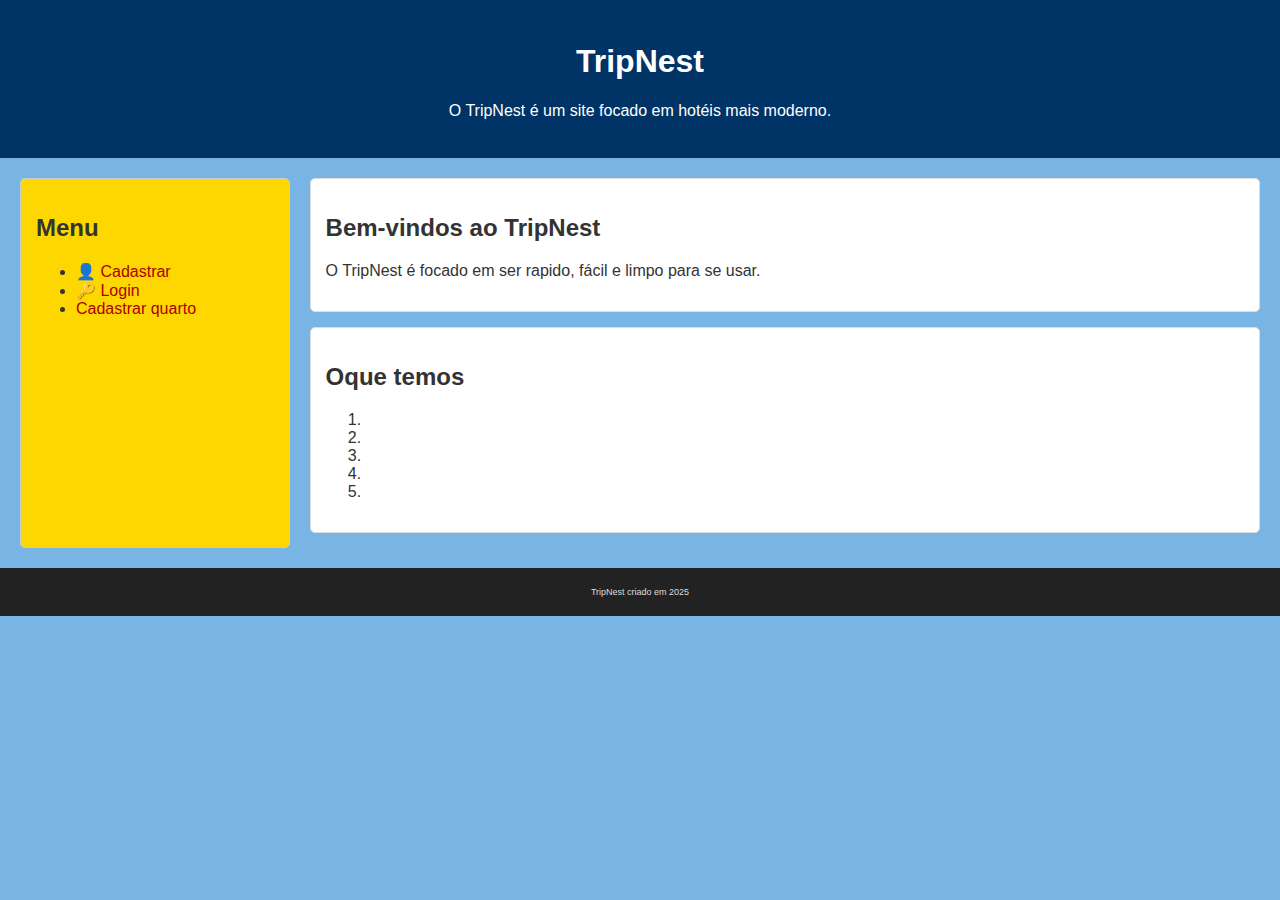
<file: web/index.html>
<!DOCTYPE html>
<html lang="pt-br">
    <head>
        <meta charset="UTF-8">
        <meta name="viewport" content="width=devic-width, initial-scale=1.0">
        <title>Meu site test</title>
        <link rel="stylesheet" href="styles.css">


    </head>
    <body>
        <header> 
            <h1>TripNest</h1>
            <p>O TripNest é um site focado em hotéis mais moderno.</p>
        </header>
        <div class="container">
            <aside>
                <h2>Menu</h2>
                <ul>

                    
                    <li><a href="cadastro_hospede.html"> 👤 Cadastrar</a></li>
                    <li><a href="login.html"> 🔑 Login</a></li>
                    <li><a href="cadastroVendedor.html">Cadastrar quarto</a></li>

                </ul>
            </aside>
            <main>
                <section>
                    <h2>Bem-vindos ao TripNest</h2>
                    <p>O TripNest é focado em ser rapido, fácil e limpo para se usar.</p>
                </section>
                <section>
                    <h2>Oque temos</h2>
                    <ol>
                        <li></li>
                        <li></li>
                        <li></li>
                        <li></li>
                        <li></li>
                    </ol>
                </section>
              
             

            </main>
        </div>
        <footer>
            <p>TripNest criado em 2025</p>
        </footer>
    </body>
</html>
</file>
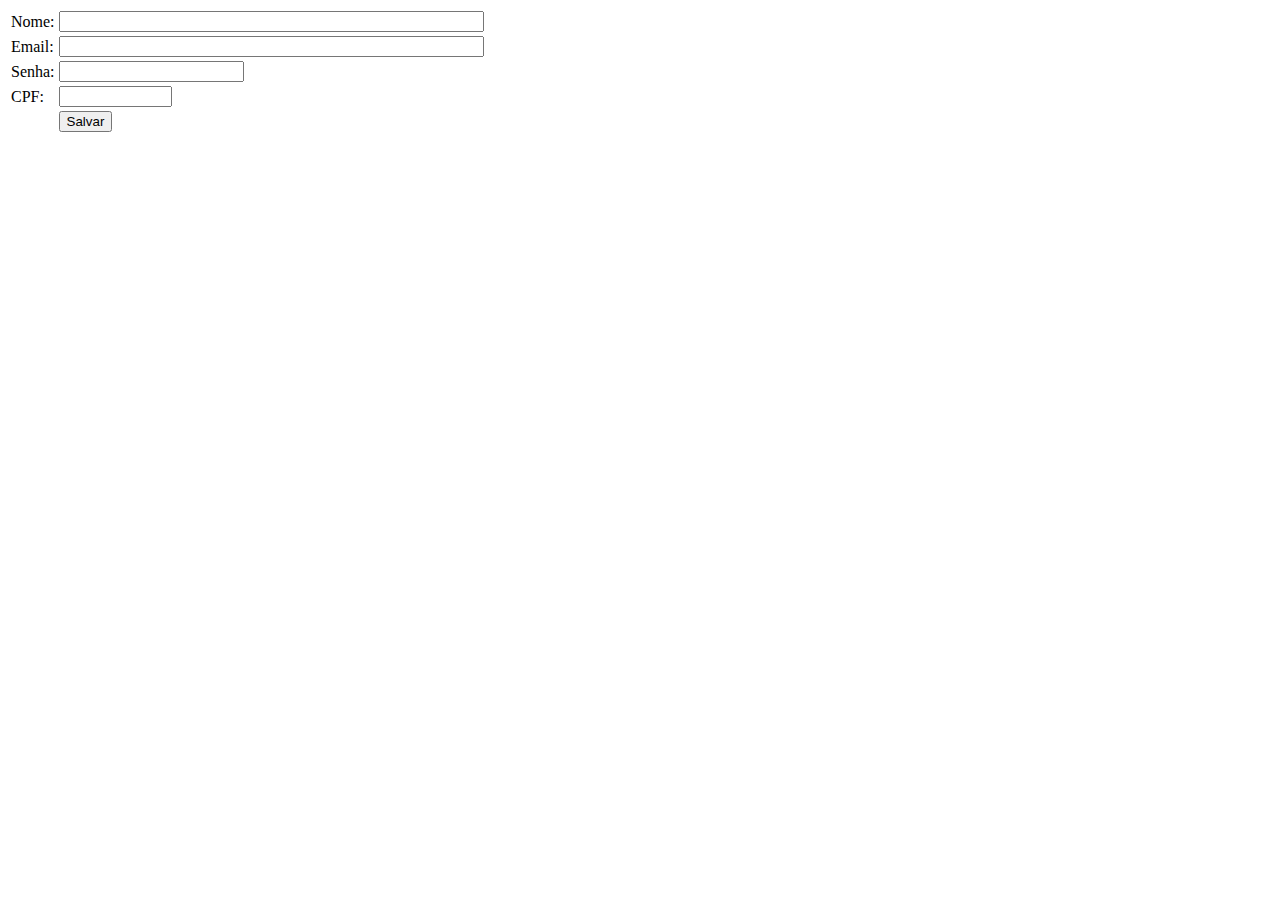
<file: web/cadastrar.html>
<!DOCTYPE html>
<html>
    <head>
        <title>TODO supply a title</title>
        <meta charset="UTF-8">
        <meta name="viewport" content="width=device-width, initial-scale=1.0">
        <link href="tableStyles.css" rel="stylesheet" type="text/css"/>
    </head>
    <body>
        <form method="post" action="salvar.jsp">
            <table>
                <tr>
                    <td><label for="nome">Nome: </label></td>
                    <td><input type="text" name="nome" id="nome" size="50" maxlength="50"></td>
                </tr>
                <tr>
                    <td><label for="email">Email: </label></td>
                    <td><input type="text" name="email" id="email" size="50" maxlength="50"></td>
                </tr>
                 <tr>
                    <td><label for="senha">Senha: </label></td>
                    <td><input type="password" name="senha" id="senha" size="20" maxlength="20"></td>
                </tr>
                <tr>
                    <td><label for="cpf">CPF: </label></td>
                    <td><input type="text" name="cpf" id="cpf" size="11" maxlength="11"></td>
                </tr>
                <tr>
                    <td></td>
                    <td><input type="submit" value="Salvar"></td>
                </tr>
            </table>
        </form>
    </body>
</html>
</file>
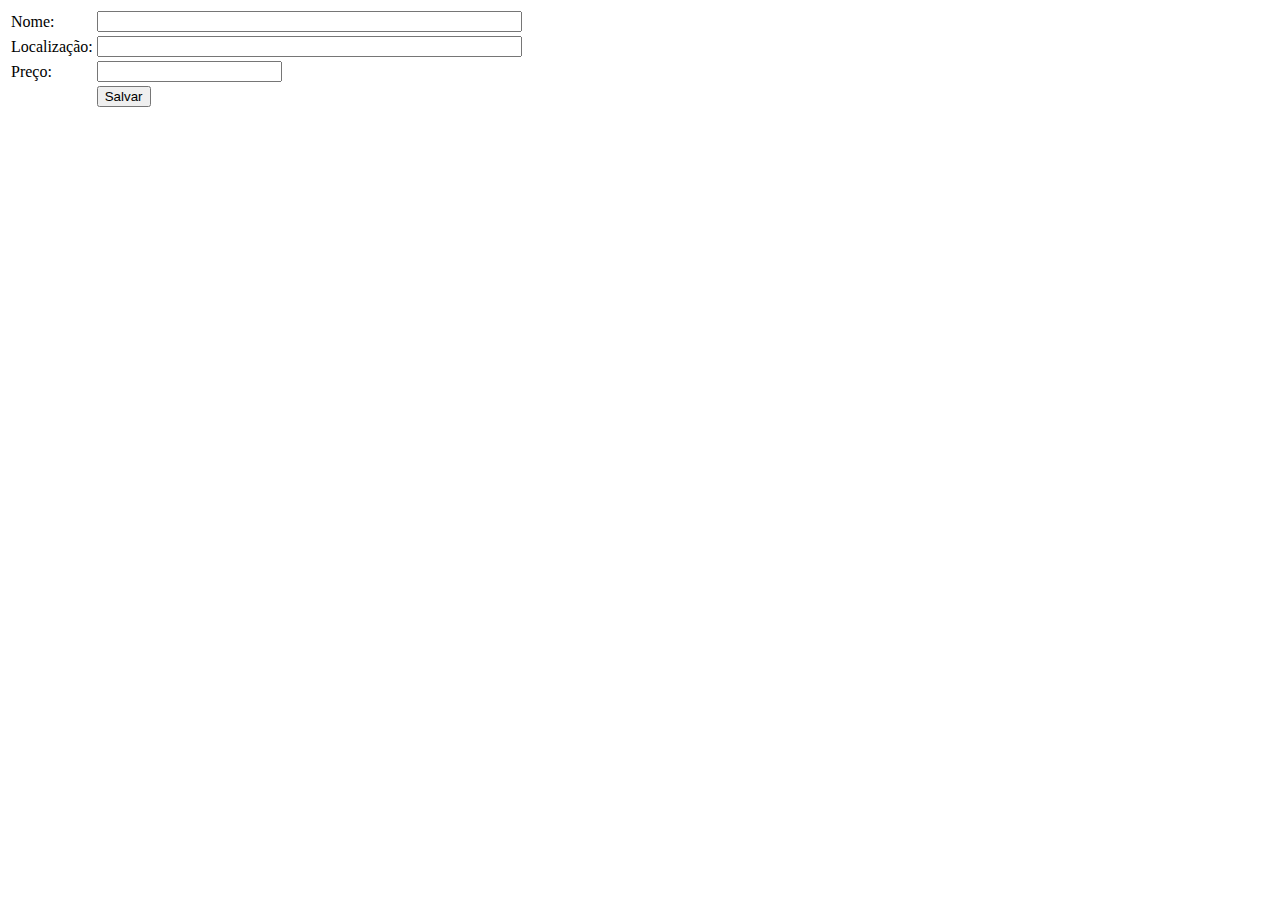
<file: web/cadastrar_produto.html>
<!DOCTYPE html>
<html lang="pt-BR">
    <head>
        <title>TODO supply a title</title>
        <meta charset="UTF-8">
        <meta name="viewport" content="width=device-width, initial-scale=1.0">
        <link href="tableStyles.css" rel="stylesheet" type="text/css"/>
    </head>
    <body>
        <form method="post" action="salvar_produto.jsp">
            <table>
                <tr>
                    <td><label for="nome">Nome: </label></td>
                    <td><input type="text" name="nome" id="nome" size="50" maxlength="50"></td>
                </tr>
                <tr>
                    <td><label for="localização">Localização: </label></td>
                    <td><input type="text" name="localização" id="localização" size="50" maxlength="50"></td>
                </tr>
                <tr>
                    <td><label for="preco">Preço: </label></td>
                    <td><input type="number" step="0.01" name="preco" id="preco"></td>
                </tr>
                <tr>
                    <td></td>
                    <td><input type="submit" value="Salvar"></td>
                </tr>
            </table>
        </form>
    </body>
</html>
</file>
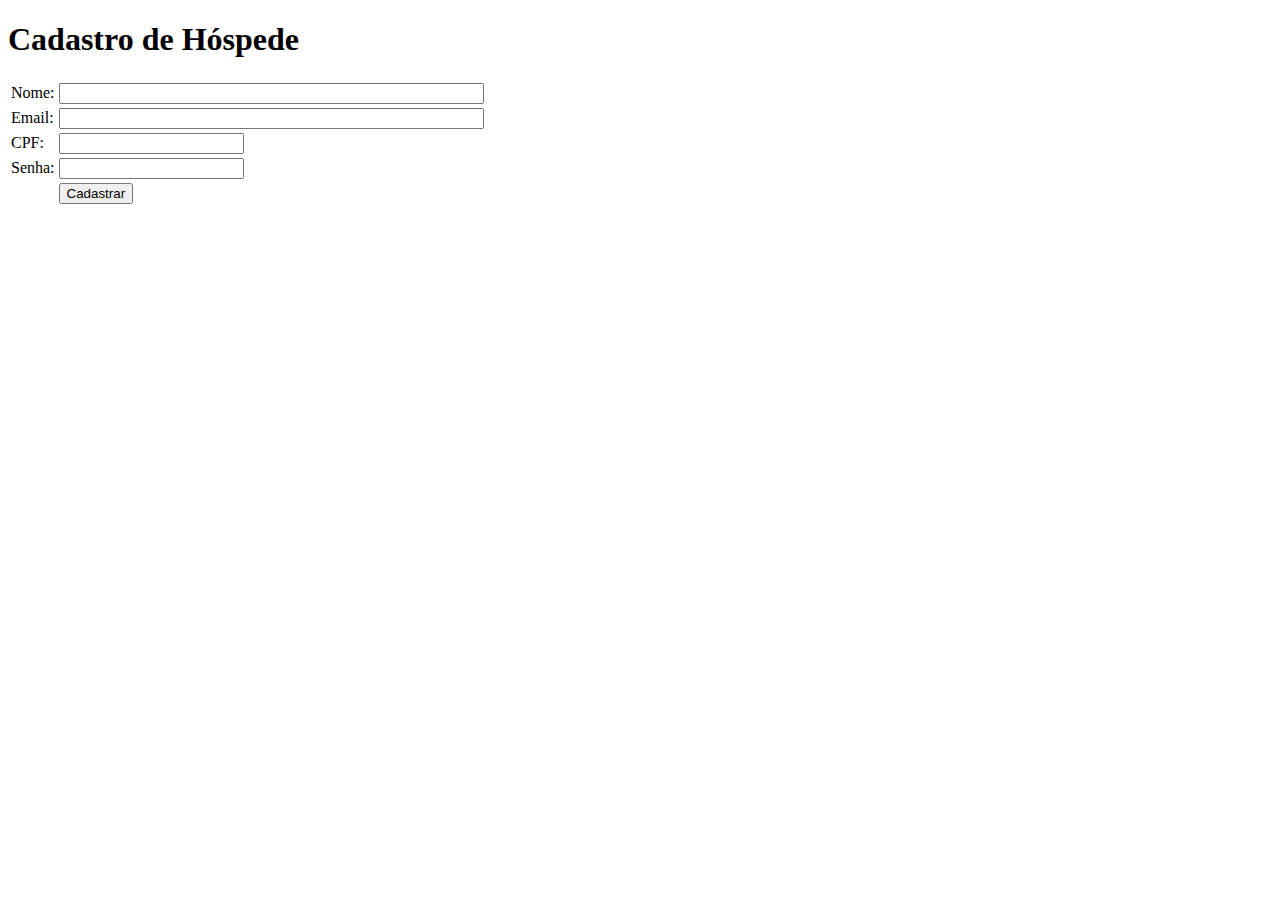
<file: web/cadastro_hospede.html>
<!DOCTYPE html>
<html lang="pt-BR">
<head>
    <title>Cadastro de Hóspede</title>
    <meta charset="UTF-8">
    <meta name="viewport" content="width=device-width, initial-scale=1.0">
    <link href="tableStyles.css" rel="stylesheet" type="text/css"/>
</head>
<body>
    <h1>Cadastro de Hóspede</h1>

    <form method="post" action="salvar_hospede.jsp">
        <table>
            <tr>
                <td><label for="nome">Nome:</label></td>
                <td><input type="text" name="nome" id="nome" size="50" maxlength="50" required></td>
            </tr>
            <tr>
                <td><label for="email_comprador">Email:</label></td>
                <td><input type="email" name="email_comprador" id="email_comprador" size="50" maxlength="50" required></td>
            </tr>
            <tr>
                <td><label for="cpf">CPF:</label></td>
                <td><input type="text" name="cpf" id="cpf" maxlength="14" required></td>
            </tr>
            <tr>
                <td><label for="senha">Senha:</label></td>
                <td><input type="password" name="senha" id="senha" required></td>
            </tr>
            <tr>
                <td></td>
                <td><input type="submit" value="Cadastrar"></td>
            </tr>
        </table>
    </form>
</body>
</html>
</file>
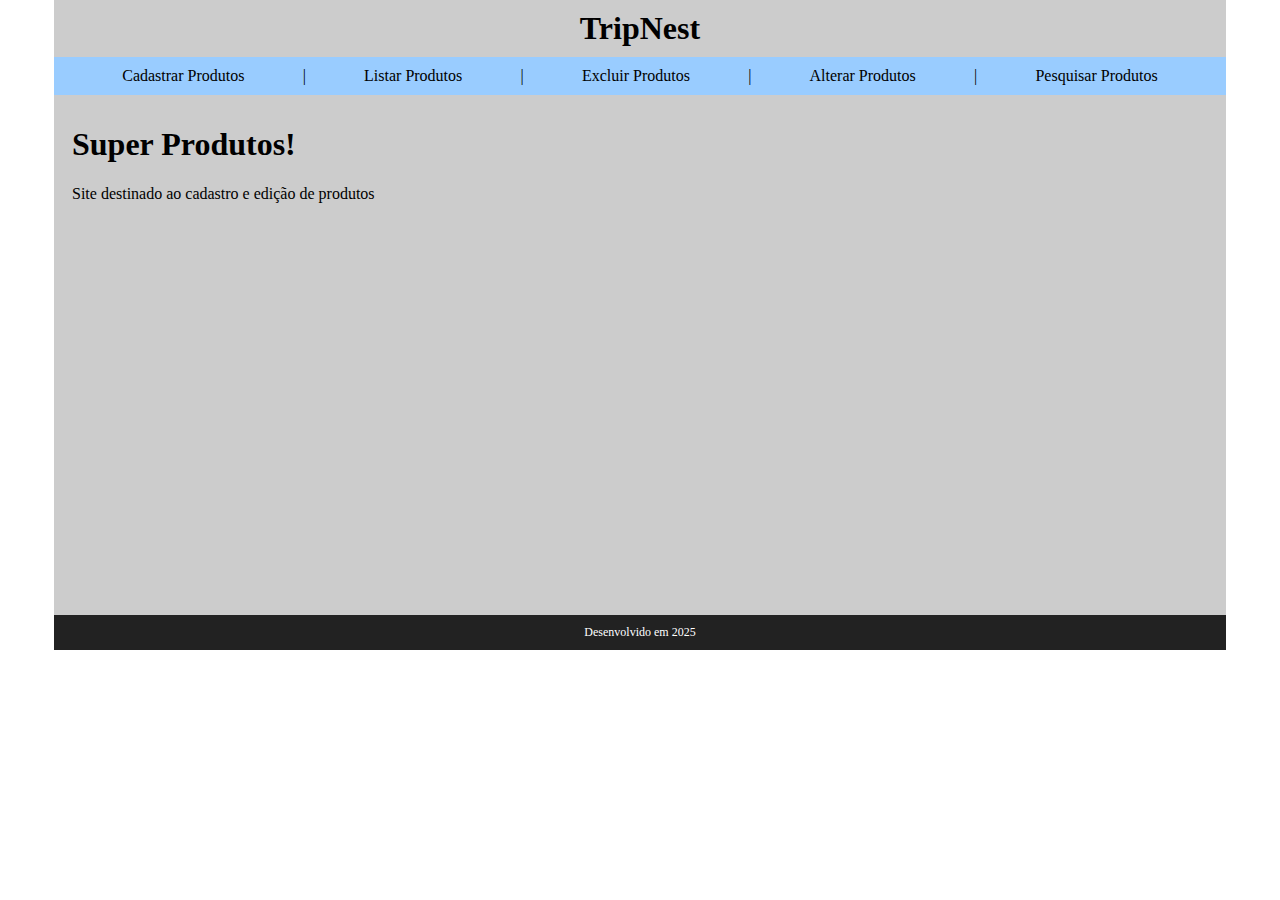
<file: web/cadastro_inicio.html>
<!DOCTYPE html>
<html lang="pt-BR">
    <head>
        <title>App para cadastro de produtos</title>
        <meta charset="UTF-8">
        <meta name="viewport" content="width=device-width, initial-scale=1.0">
        <link href="Styles_cadastro.css" rel="stylesheet" type="text/css"/>
    </head>
    <body>
        <header>
            <a href="inicio2.html" target="conteudo">
                <h1>TripNest</h1>
            </a>
        </header>
        <nav>
            <a href="cadastrar_produto.html" target="conteudo">Cadastrar Produtos</a> | 
            <a href="listar_produtos.jsp" target="conteudo">Listar Produtos</a> | 
            <a href="excluir_produto.html" target="conteudo">Excluir Produtos</a> | 
            <a href="carregar_produto.html" target="conteudo">Alterar Produtos</a> | 
            <a href="pesquisar_produto.html" target="conteudo">Pesquisar Produtos</a>
        </nav>
        <main>
            <iframe src="inicio2.html" name="conteudo"></iframe>
        </main>
        <footer>
            <p>Desenvolvido em 2025</p>
        </footer>
    </body>
</html>
</file>
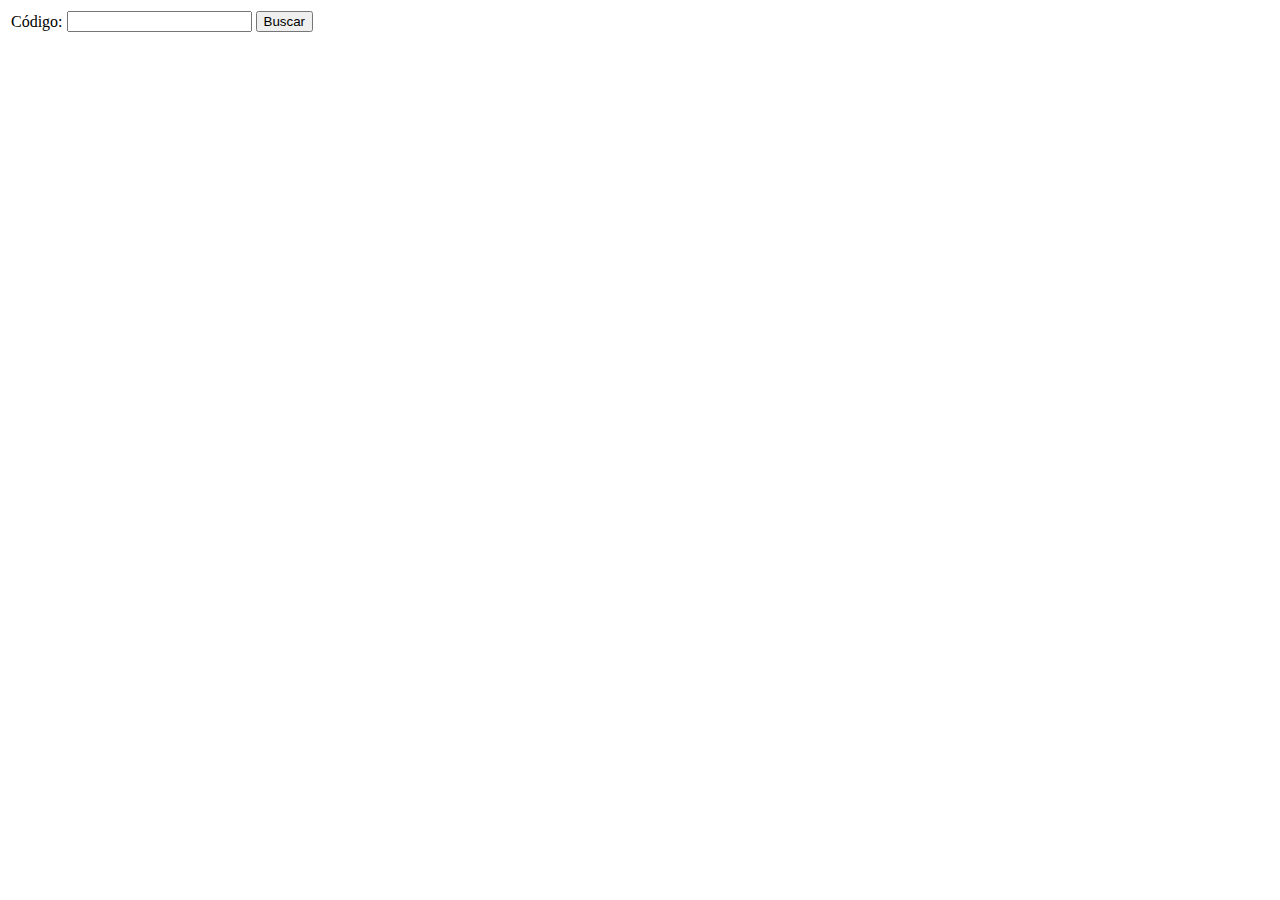
<file: web/carregar_produto.html>
<!DOCTYPE html>
<html>
    <head>
        <title>TODO supply a title</title>
        <meta charset="UTF-8">
        <meta name="viewport" content="width=device-width, initial-scale=1.0">
    </head>
    <body>
        <form method="get" action="alterar_produtos.jsp">
            <table>
                <tr>
                    <td><label for="codigo">Código: </label></td>
                    <td><input id="codigo" type="number" name="codigo" required></td>
                    <td><input type="submit" value="Buscar"></td>
                </tr>
            </table>
        </form>
    </body>
</html>
</file>
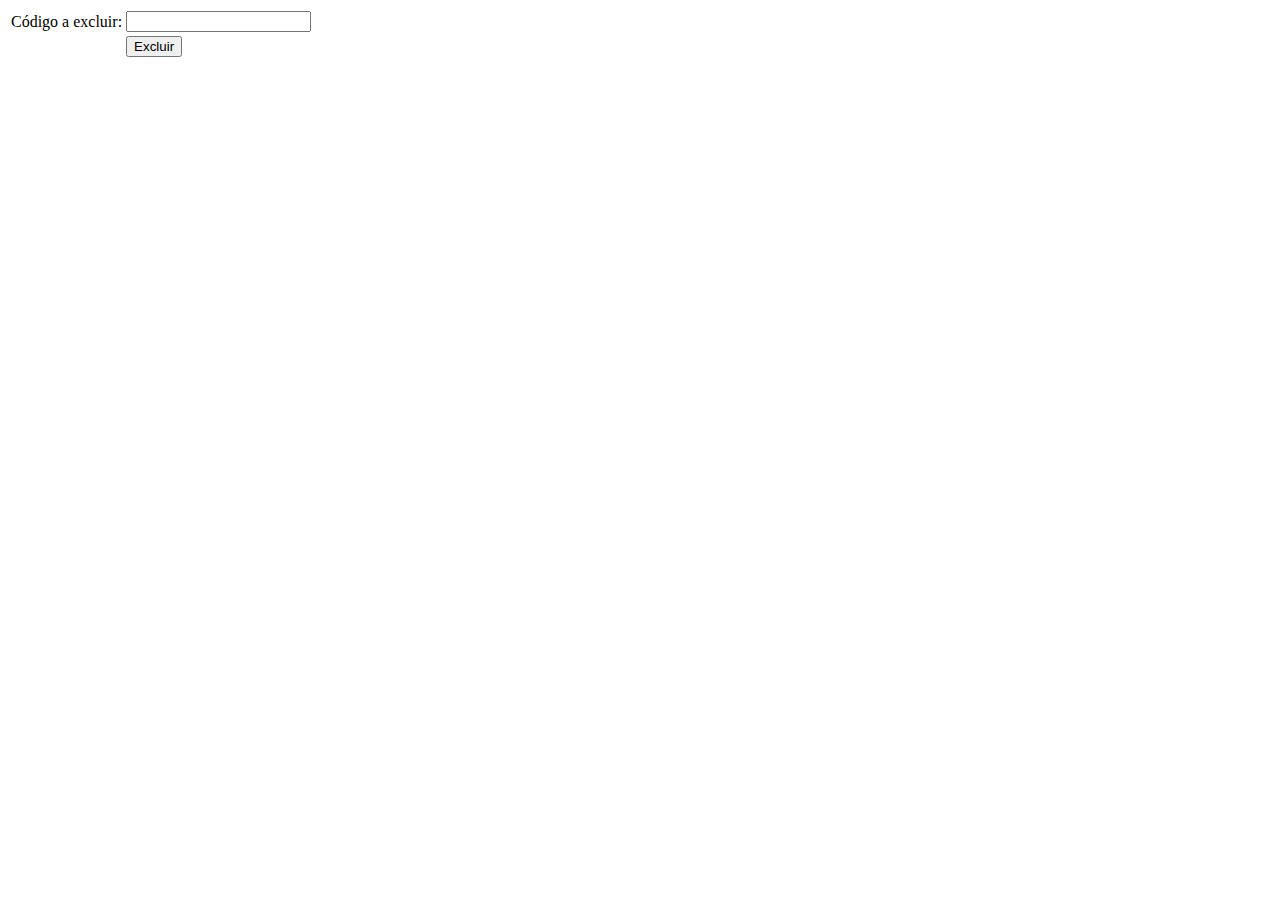
<file: web/excluir_produto.html>
<!DOCTYPE html>
<html>
    <head>
        <title>TODO supply a title</title>
        <meta charset="UTF-8">
        <meta name="viewport" content="width=device-width, initial-scale=1.0">
    </head>
    <body>
        <form method="get" action="excluir_produto.jsp">
            <table>
                <tr>
                    <td><label for="codigo">Código a excluir: </label></td>
                    <td><input id="codigo" type="number" name="codigo" required></td>
                </tr>
                <tr>
                    <td></td>
                    <td><input type="submit" value="Excluir"></td>
                </tr>
            </table>
        </form>
    </body>
</html>
</file>
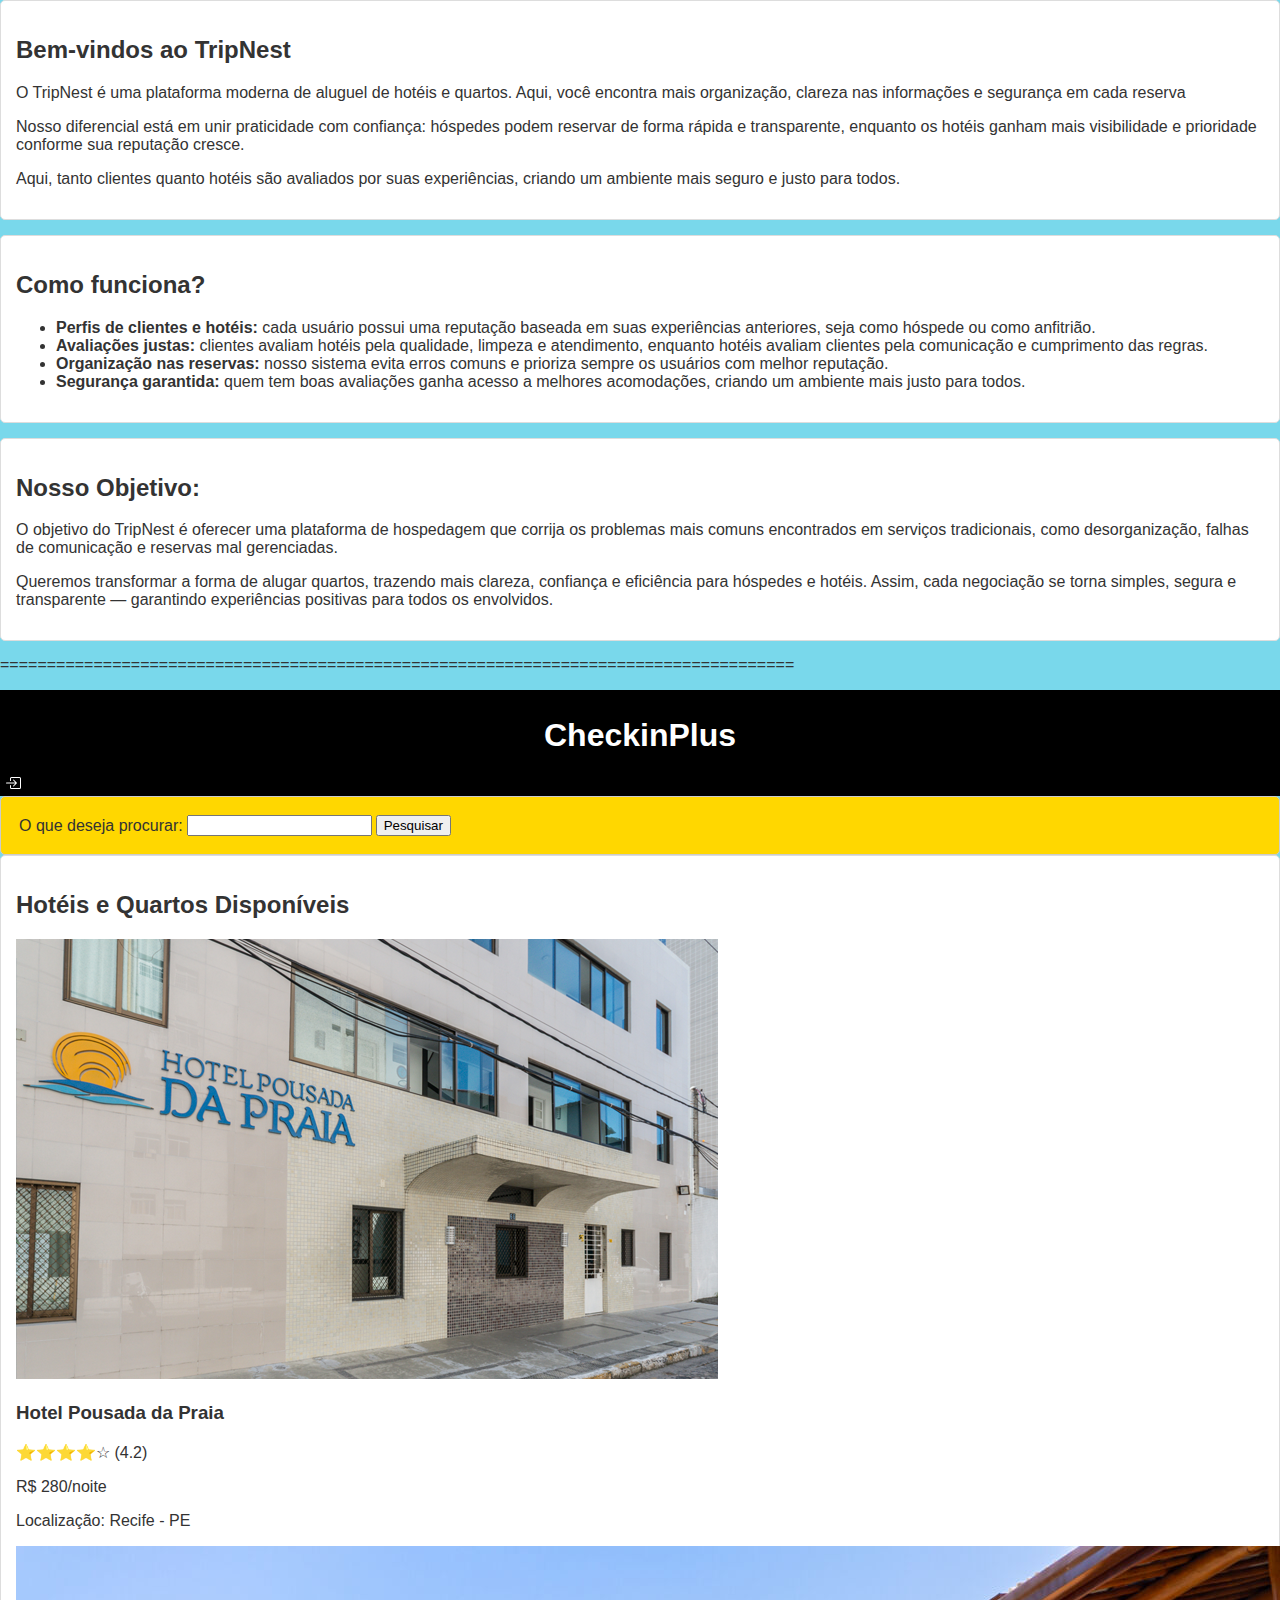
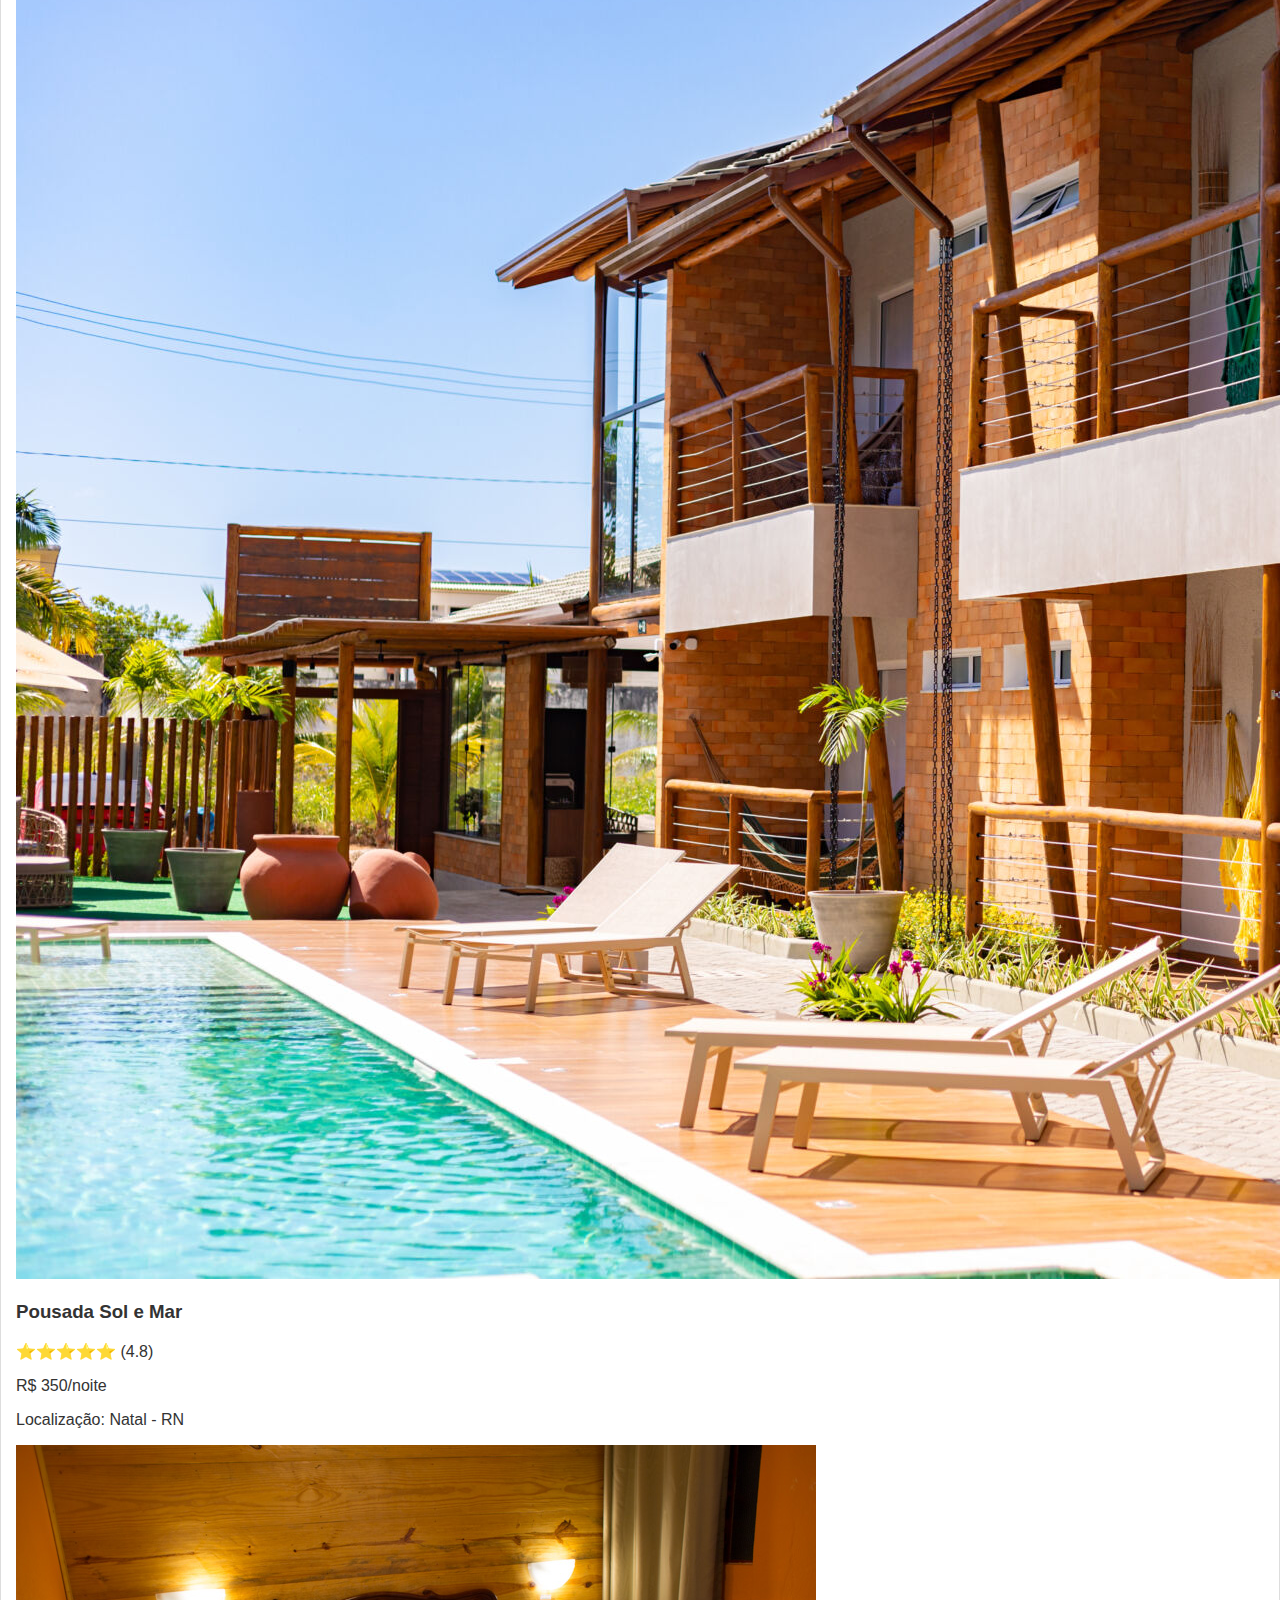
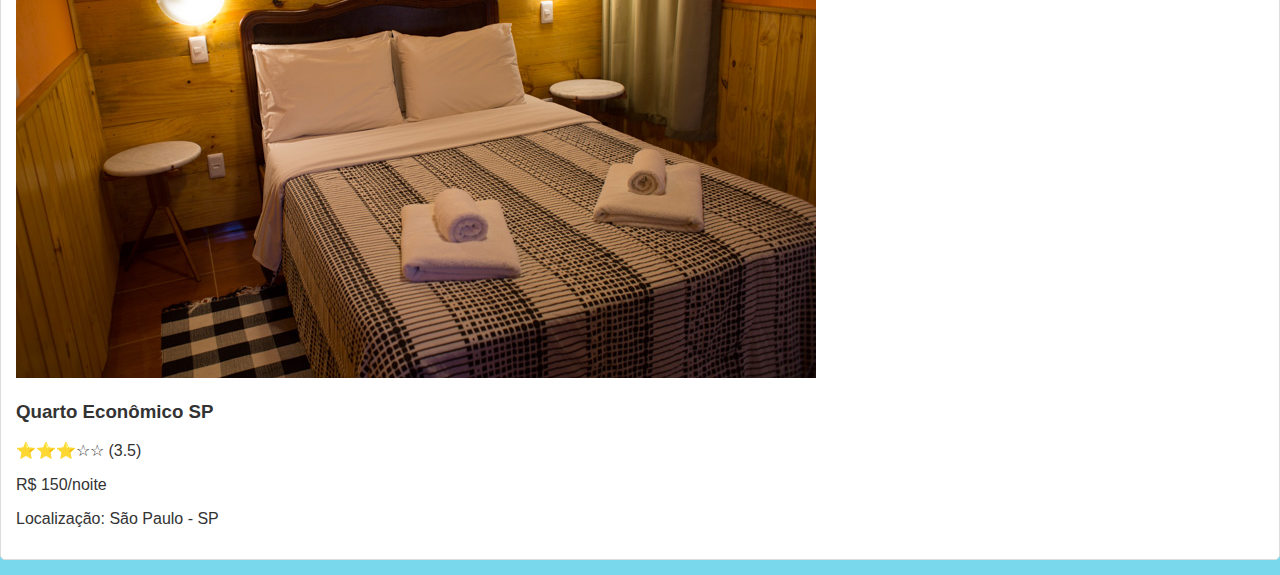
<file: web/inicio.html>
<!DOCTYPE html>
<html lang="pt-br">
    <head>
        <meta charset="UTF-8">
        <meta name="viewport" content="width=device-width, initial-scale=1.0">
        <title>Início - AppHotel</title>
        <link rel="stylesheet" href="styles.css">
    </head>
    <body>
        <section>
            <h2>Bem-vindos ao TripNest</h2>
            <p>O TripNest é uma plataforma moderna de aluguel de hotéis e quartos. Aqui, você encontra mais organização, clareza nas informações e segurança em cada reserva</p>
            <p>
                Nosso diferencial está em unir praticidade com confiança: 
                hóspedes podem reservar de forma rápida e transparente, enquanto os hotéis ganham mais visibilidade e prioridade conforme sua reputação cresce.
            </p>
            <p>
                Aqui, tanto clientes quanto hotéis são avaliados por suas experiências,
                criando um ambiente mais seguro e justo para todos.
            </p>
        </section>

        <section>
            <h2>Como funciona?</h2>
            <ul>
                <li><strong>Perfis de clientes e hotéis:</strong> cada usuário possui uma reputação baseada em suas experiências anteriores, seja como hóspede ou como anfitrião.</li>
                <li><strong>Avaliações justas:</strong> clientes avaliam hotéis pela qualidade, limpeza e atendimento, enquanto hotéis avaliam clientes pela comunicação e cumprimento das regras.</li>
                <li><strong>Organização nas reservas:</strong> nosso sistema evita erros comuns e prioriza sempre os usuários com melhor reputação.</li>
                <li><strong>Segurança garantida:</strong> quem tem boas avaliações ganha acesso a melhores acomodações, criando um ambiente mais justo para todos.</li>
            </ul>
        </section>

        <section>
            <h2>Nosso Objetivo:</h2>
            <p>
                O objetivo do TripNest é oferecer uma plataforma de hospedagem que corrija os problemas mais comuns encontrados em serviços tradicionais, como desorganização, falhas de comunicação e reservas mal gerenciadas.  
            </p>
            <p>
                Queremos transformar a forma de alugar quartos, trazendo mais clareza, confiança e eficiência para hóspedes e hotéis. Assim, cada negociação se torna simples, segura e transparente — garantindo experiências positivas para todos os envolvidos.
            </p>
        </section>

    </body>
    =====================================================================================
    <P></p>
    <html>
        <head>
            <title>TODO supply a title</title>
            <meta charset="UTF-8">
            <meta name="viewport" content="width=device-width, initial-scale=1.0">
            <link href="inicioStyles.css" rel="stylesheet" type="text/css"/>
        </head>
        <body>
            <header> 
                <h1>CheckinPlus</h1>
                <a href="cadastro_inicio.html" title='Cadastrar-se como vendedor'><svg xmlns="http://www.w3.org/2000/svg" width="16" height="16" fill="currentColor" class="bi bi-box-arrow-in-right" viewBox="0 0 16 16">
                    <path fill-rule="evenodd" d="M6 3.5a.5.5 0 0 1 .5-.5h8a.5.5 0 0 1 .5.5v9a.5.5 0 0 1-.5.5h-8a.5.5 0 0 1-.5-.5v-2a.5.5 0 0 0-1 0v2A1.5 1.5 0 0 0 6.5 14h8a1.5 1.5 0 0 0 1.5-1.5v-9A1.5 1.5 0 0 0 14.5 2h-8A1.5 1.5 0 0 0 5 3.5v2a.5.5 0 0 0 1 0z"/>
                    <path fill-rule="evenodd" d="M11.854 8.354a.5.5 0 0 0 0-.708l-3-3a.5.5 0 1 0-.708.708L10.293 7.5H1.5a.5.5 0 0 0 0 1h8.793l-2.147 2.146a.5.5 0 0 0 .708.708z"/>
                    </svg></a>
            </header>
            <aside>
                <form method="get" action="pesquisar_produto.jsp">
                    <table>
                        <tr>
                            <td><label for="nome">O que deseja procurar: </label></td>
                            <td><input id="nome" type="text" name="nome"></td>
                            <td><input type="submit" value="Pesquisar"></td>
                        </tr>
                    </table>
                </form>
            </aside>
        </body>
        <section>
            <h2>Hotéis e Quartos Disponíveis</h2>
            <div class="hotel-list">

                <div class="hotel-card">
                    <img src="assets/hotel.png" alt="Hotel Recife Praia" class="minha-imagem">
                    <div class="hotel-info">
                        <h3>Hotel Pousada da Praia</h3>
                        <p class="rating">⭐⭐⭐⭐☆ (4.2)</p>
                        <p class="price">R$ 280/noite</p>
                        <p>Localização: Recife - PE</p>
                    </div>
                </div>


                <div class="hotel-card">
                    <img src="assets/pousada.jpg" alt="Pousada Sol e Mar">
                    <div class="hotel-info">
                        <h3>Pousada Sol e Mar</h3>
                        <p class="rating">⭐⭐⭐⭐⭐ (4.8)</p>
                        <p class="price">R$ 350/noite</p>
                        <p>Localização: Natal - RN</p>
                    </div>
                </div>


                <div class="hotel-card">
                    <img src="assets/quarto.jpg" alt="Quarto Econômico SP">
                    <div class="hotel-info">
                        <h3>Quarto Econômico SP</h3>
                        <p class="rating">⭐⭐⭐☆☆ (3.5)</p>
                        <p class="price">R$ 150/noite</p>
                        <p>Localização: São Paulo - SP</p>
                    </div>
                </div>
            </div>
        </section></html>
</file>
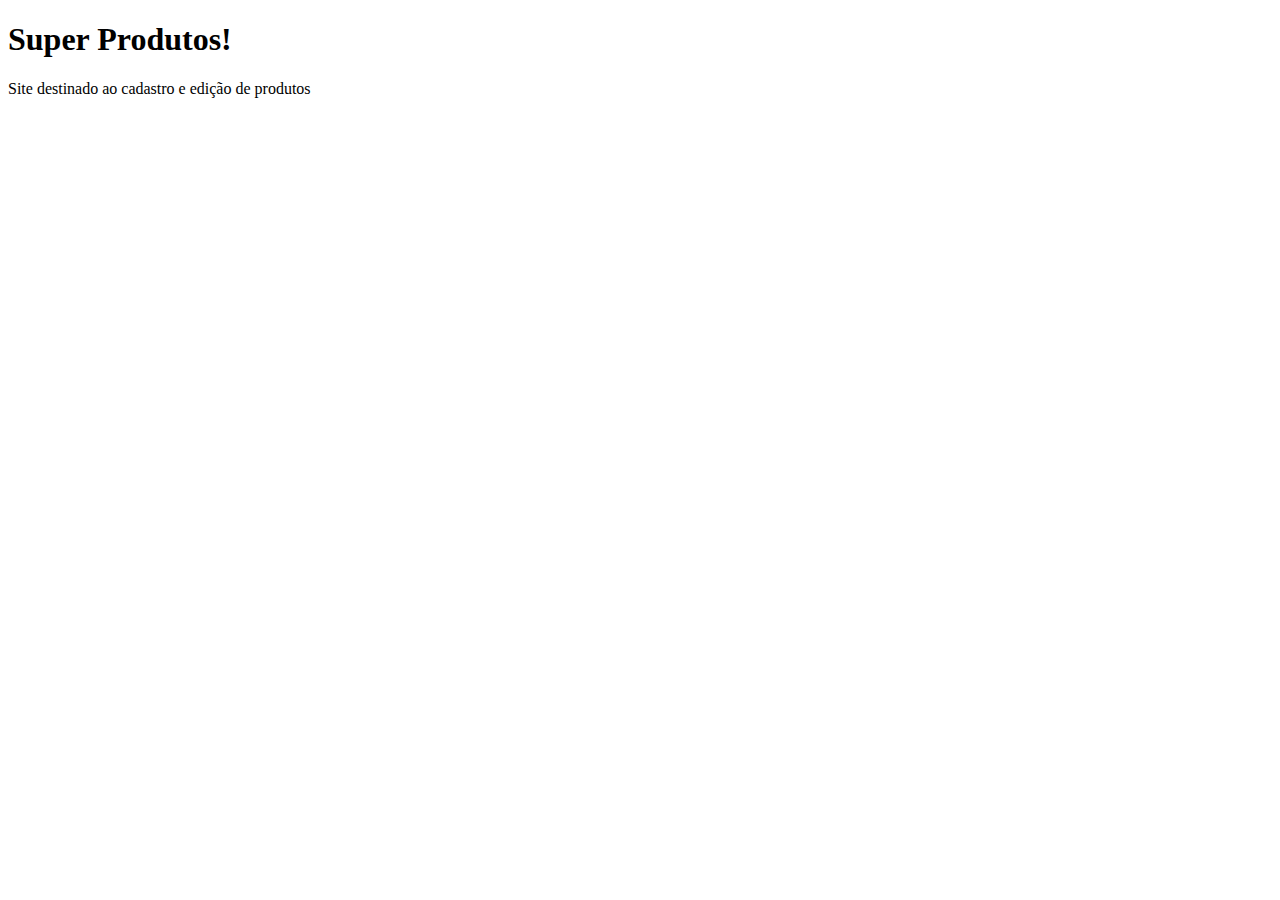
<file: web/inicio2.html>
<!DOCTYPE html>
<html>
    <head>
        <title>TODO supply a title</title>
        <meta charset="UTF-8">
        <meta name="viewport" content="width=device-width, initial-scale=1.0">
    </head>
    <body>
        <h1>Super Produtos!</h1>
        <p>Site destinado ao cadastro e edição de produtos</p>
    </body>
</html>
</file>
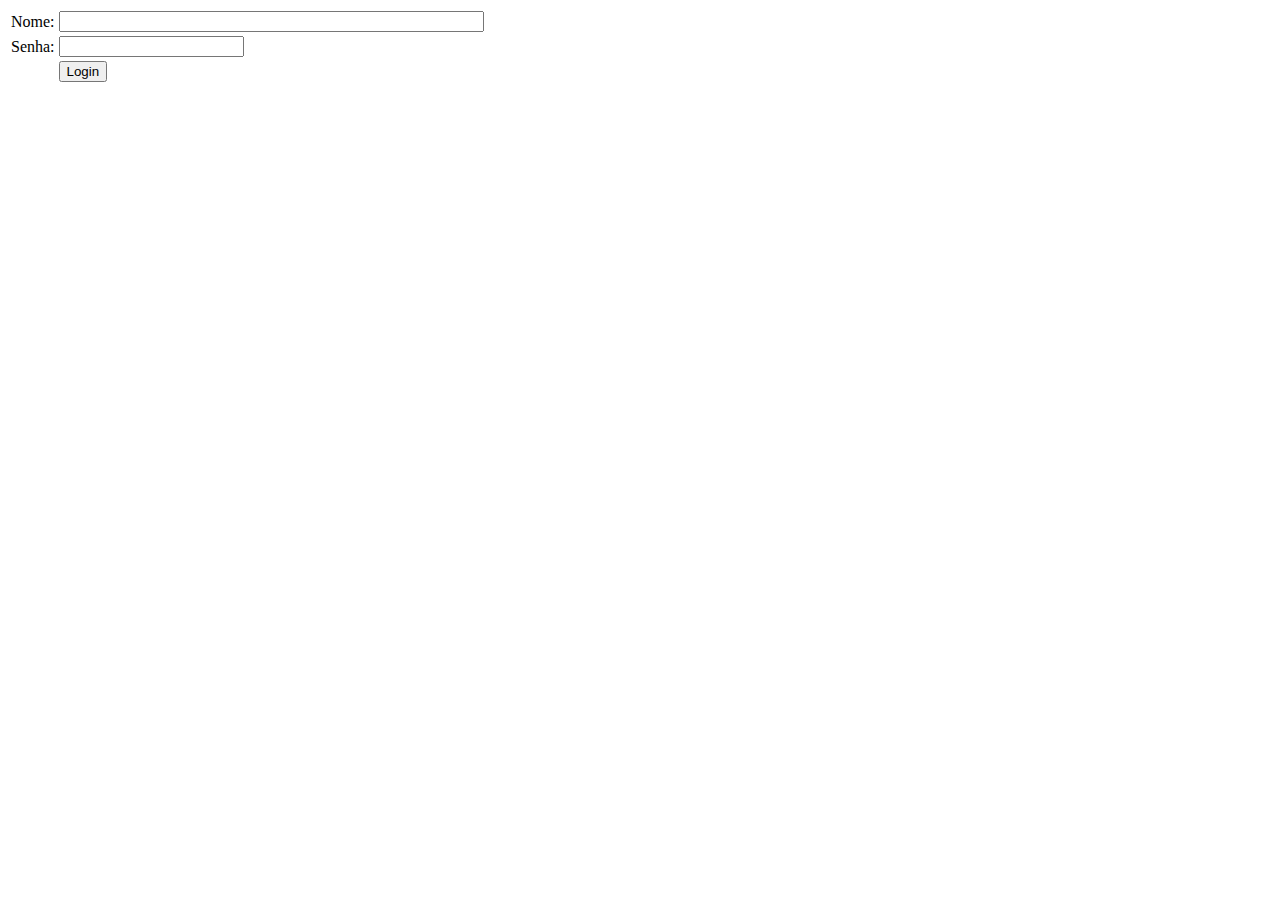
<file: web/login.html>
<!DOCTYPE html>
<html>
    <head>
        <title>TODO supply a title</title>
        <meta charset="UTF-8">
        <meta name="viewport" content="width=device-width, initial-scale=1.0">
        <link href="tableStyles.css" rel="stylesheet" type="text/css"/>
    </head>
    <body>
        <form method="post" action="login.jsp">
            <table>
                <tr>
                    <td><label for="nome">Nome: </label></td>
                    <td><input type="text" name="nome" id="nome" size="50" maxlength="50"></td>
                </tr>
                <tr>
                    <td><label for="senha">Senha: </label></td>
                    <td><input type="password" name="senha" id="senha" size="20" maxlength="20"></td>
                </tr>
                <tr>
                    <td></td>
                    <td><input type="submit" value="Login"></td>
                </tr>
            </table>
        </form>
    </body>
</html>
</file>
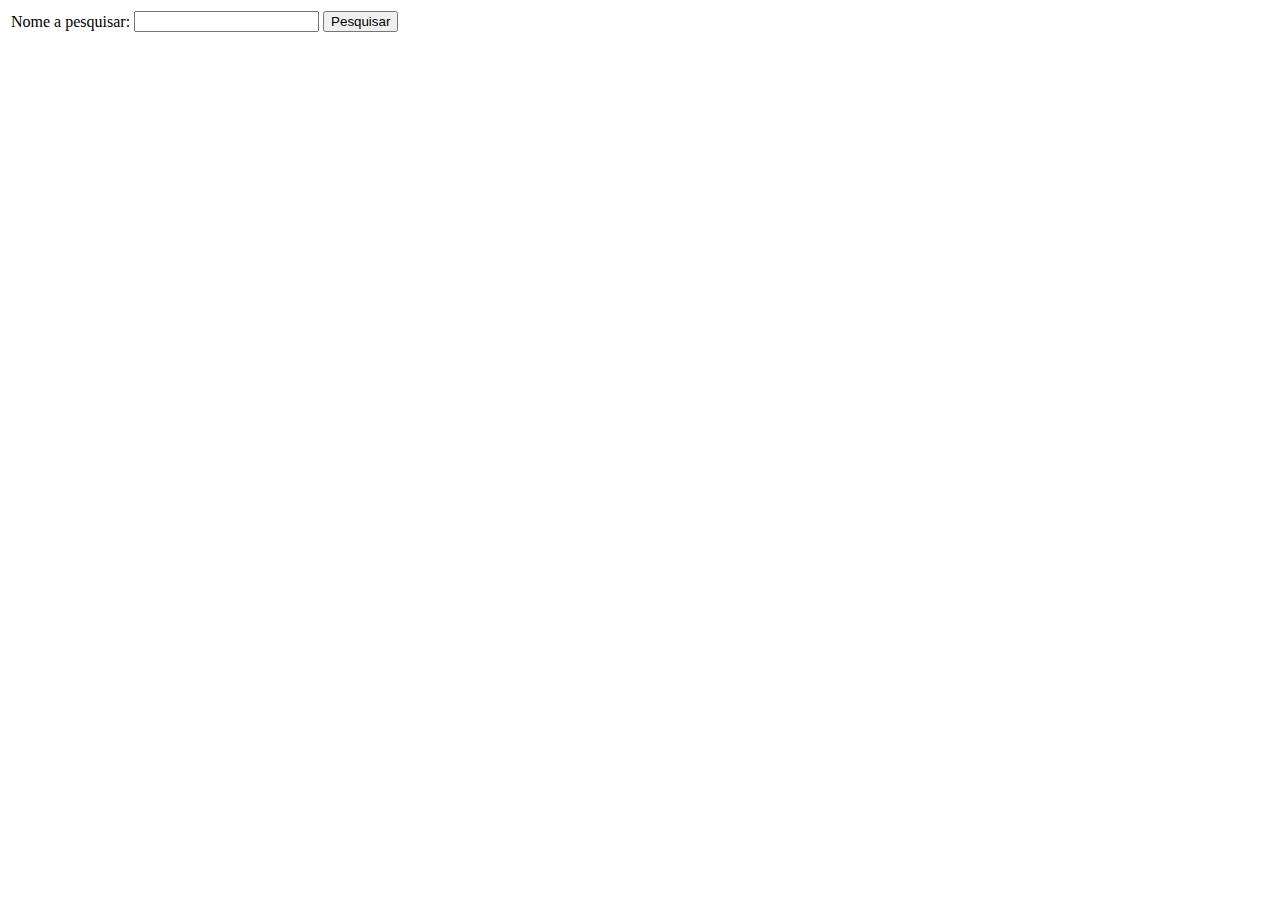
<file: web/pesquisar_produto.html>
<!DOCTYPE html>
<html>
    <head>
        <title>TODO supply a title</title>
        <meta charset="UTF-8">
        <meta name="viewport" content="width=device-width, initial-scale=1.0">
    </head>
    <body>
        <form method="get" action="pesquisar_produto_quarto.jsp">
            <table>
                <tr>
                    <td><label for="nome">Nome a pesquisar: </label></td>
                    <td><input id="nome" type="text" name="nome"></td>
                    <td><input type="submit" value="Pesquisar"></td>
                </tr>

            </table>
        </form>
    </body>
</html>
</file>
<file: web/styles.css>
body{
    font-family: "Segoe UI", "sans-serif", "arial";
    background-color: #78B5E4;  
    color: #333333;
    padding: 0;
    margin: 0;    
}
header{
    background-color: #003366;
    color: #FFFFFF;
    padding: 22px;
    text-align: center;
}
.container{
    display: flex;
    flex-direction: row;
    gap: 20px;
    padding: 20px;
}
aside{
    flex: 1;
    background-color: #FFD700;
    border: 1px solid #cccccc;
    padding: 15px;
    border-radius: 5px;
}
aside a{
    text-decoration: none;
    color: #AA0000
}
aside a:hover{
    text-decoration: underline;
}
main{
    flex: 4;
}
section{
    margin-bottom: 15px;
    background-color: #FFFFFF;
    border: 1px solid #dddddd;
    padding: 15px;
    border-radius: 5px;
}
footer{
    background-color: #222222;
    color: #dddddd;
    text-align: center;
    padding: 10px;
    font-size: 9px;
}
iframe[name="conteudo"] {
    width: 100%;
    height: 1000px; 
    border: none;
    background: #fff;
    border-radius: 10px;
}
</file>
<file: web/tableStyles.css>

</file>
<file: web/Styles_cadastro.css>
*{
    margin: 0 auto;
}
header{
    width: 90%;
    background-color: #cccccc;
    padding: 10px;
}
header a{
    text-decoration: none;
    color: black;
}
header h1{
    text-align: center;
}
nav{
    width: 90%;
    background-color: #99ccff;
    padding: 10px;
    display: flex;
    align-items: center;
}
nav a{
    color: black;
    text-decoration: none;
}
nav a:hover{
    text-decoration: underline;
}
main{
    width: 90%;
    height: 500px;
    padding: 10px;
    background-color: #cccccc;
}
footer{
    width: 90%;
    padding: 10px;
    font-size: 12px;
    background-color: #222222;
    color: white;
    text-align: center;
}
iframe{
    border: none;
    width: 100%;
    height:100%;
}
</file>
<file: web/inicioStyles.css>
body{
    background-color: #79D8EB;
    
}
header{
    text-align: center;
    background-color: black;
    color: white;
    padding: 5px;
}
header a{
    text-decoration: none;
    color: white;
    display: flex;
}
</file>
